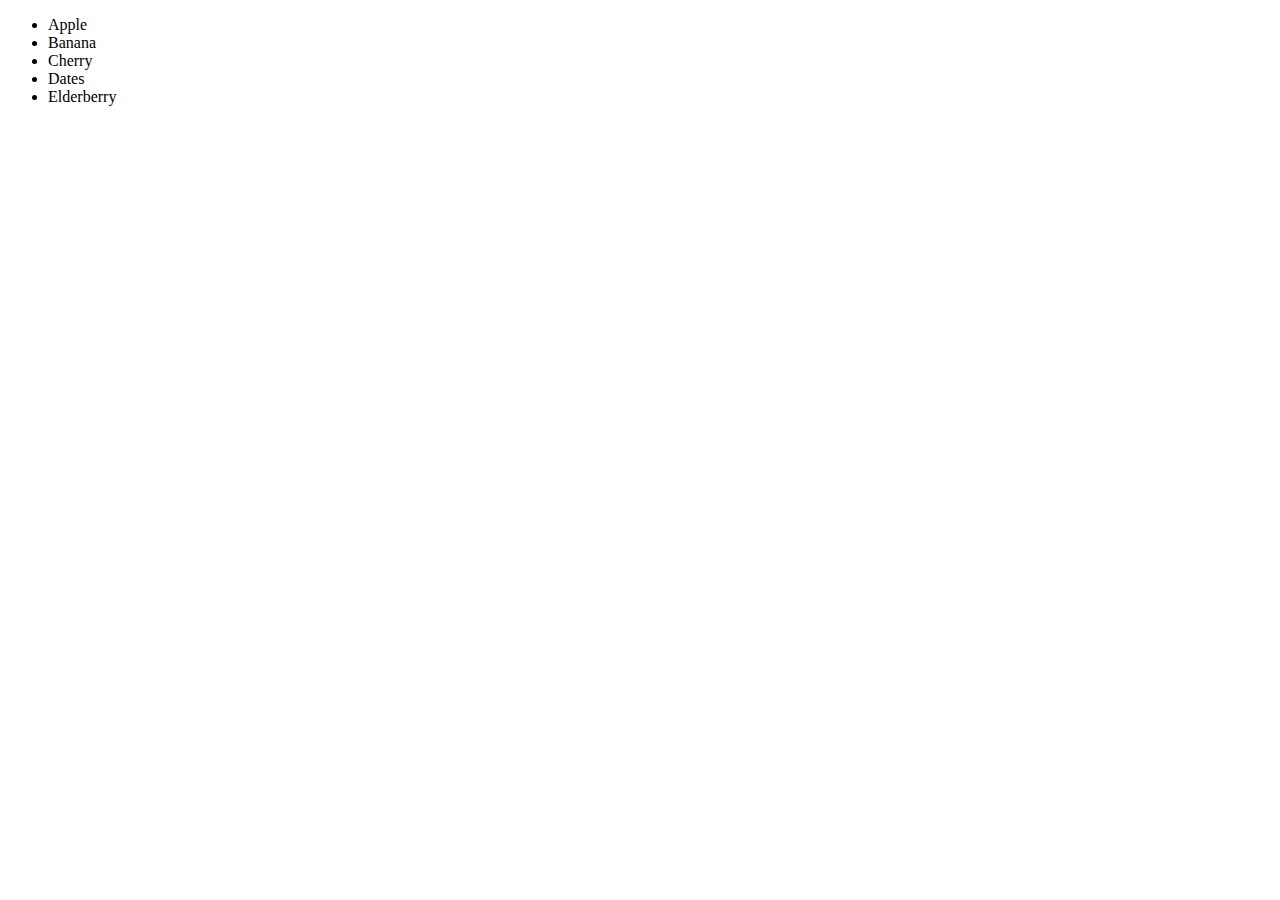
<file: grocery.html>
<!DOCTYPE html>
<html lang="en">
    
<head>
    <meta charset="UTF-8">
    <meta http-equiv="X-UA-Compatible" content="IE=edge">
    <meta name="viewport" content="width=device-width, initial-scale=1.0">
    <title>Grocery List</title>
</head>

<body id="data">

    <div id="data"></div>
    <script src="grocery.js"></script>
    

</body>
    </html>
</file>
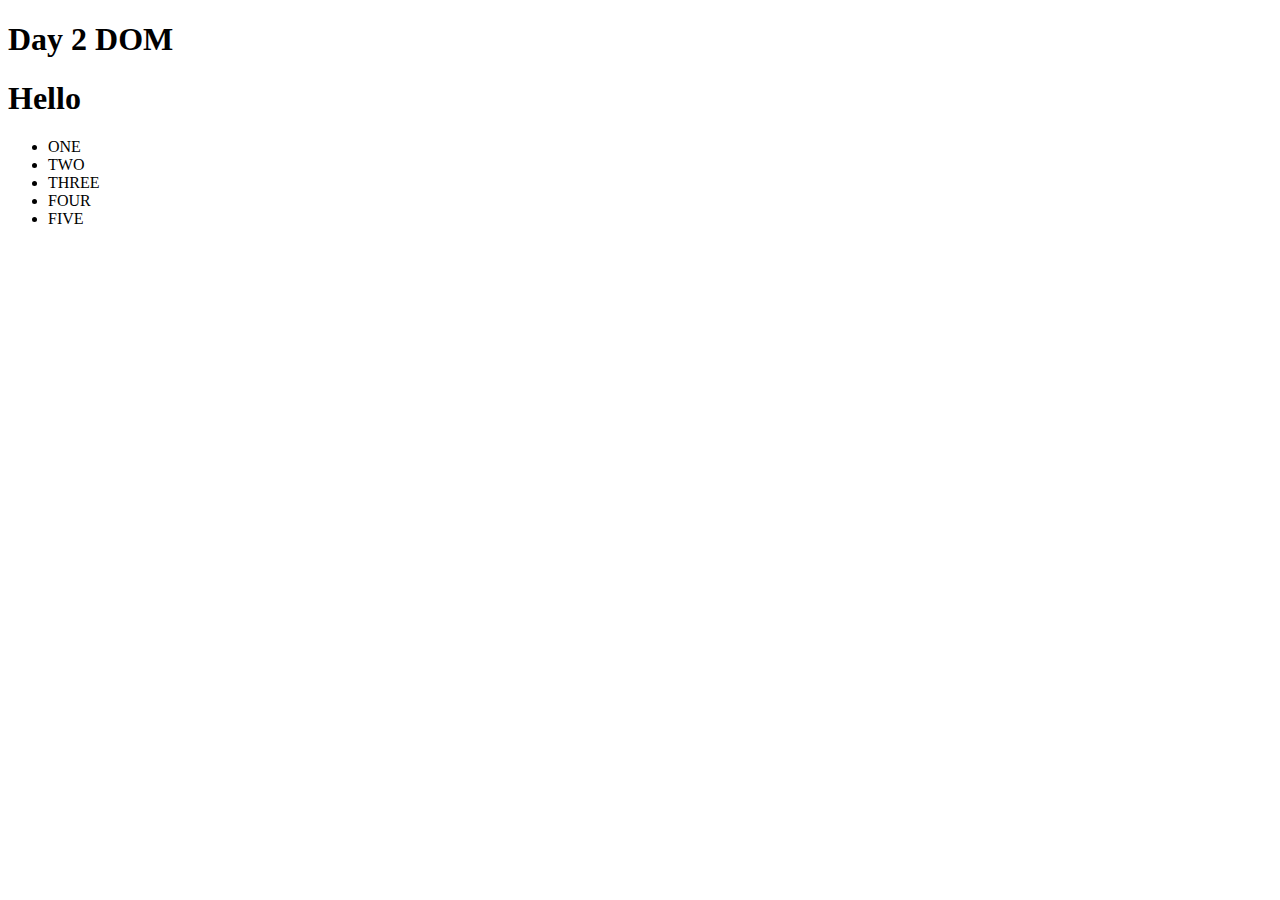
<file: index2.html>
<!DOCTYPE html>
<html lang="en">
<head>
    <meta charset="UTF-8">
    <meta name="viewport" content="width=device-width, initial-scale=1.0">
    <title>Document</title>
    <link rel="stylesheet" href="./style.css">
</head>
<body id="data">
    <h1> Day 2 DOM
    </h1 id="tag1">
    <h1 id="tag1">Hello</h1>
    <ul>
        <li class="ONE" >ONE</li>
        <li class="ONE">TWO</li>
        <li class="ONE">THREE</li>
        <li class="ONE">FOUR</li>
        <li class="ONE">FIVE</li>
    </ul>
    <script src="./DOM.js">
    </script>
</html>
</file>
<file: style.css>
.divClass{
    color: red;
    background-color: blue;
}
</file>
